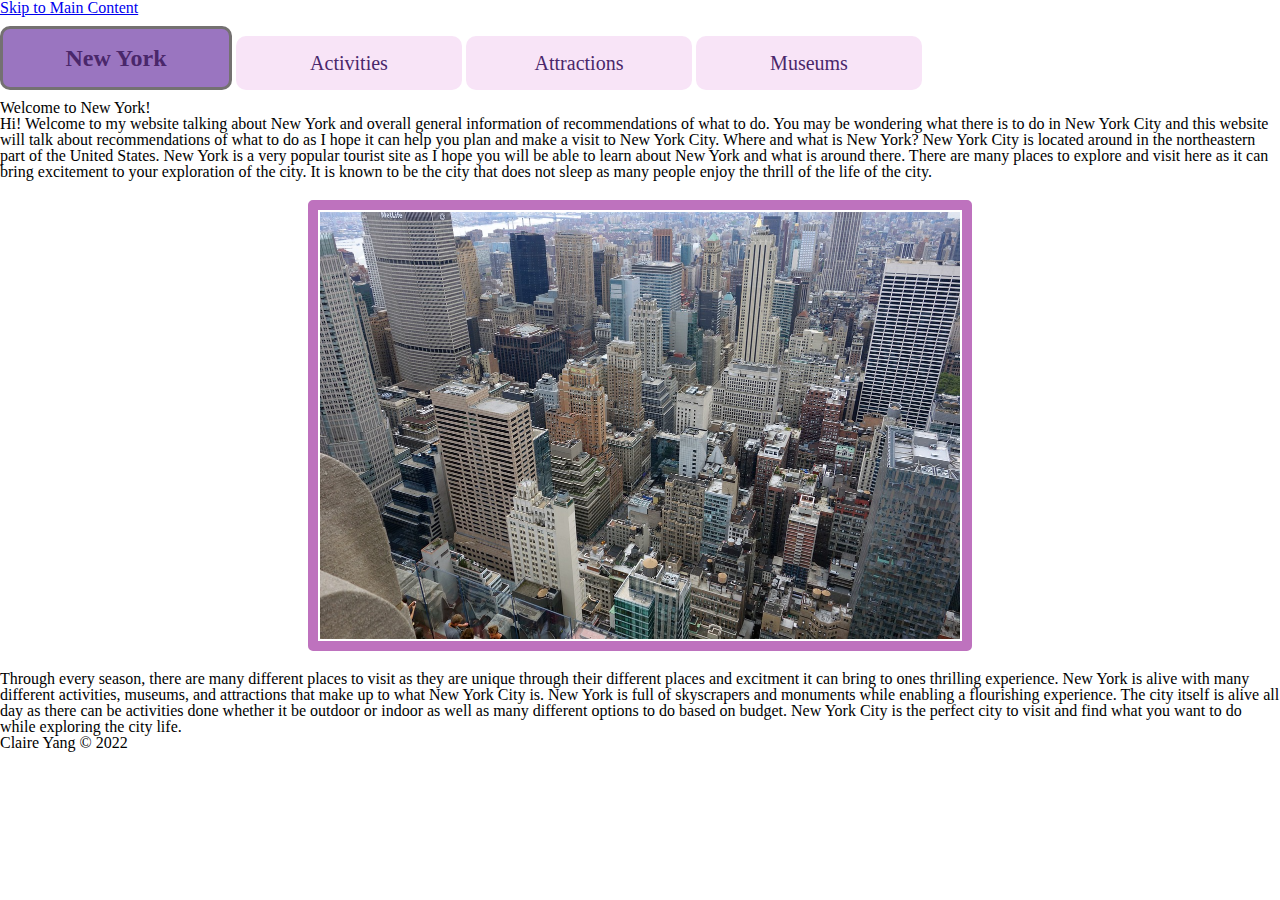
<file: index.html>
<!DOCTYPE html>
<html lang="en">

<head>
    <meta charset="UTF-8">
    <meta http-equiv="X-UA-Compatible" content="IE=edge">
    <meta name="viewport" content="width=device-width, initial-scale=1.0">
    <link rel="icon" href="images/logo.png">
    <link rel="stylesheet" href="css/html5reset.css">
	<link rel="stylesheet" href="css/style.css">
    <title>New York City</title>
</head>

<body>
    <a class = "skip" href="#main">Skip to Main Content</a>

    <header>
        <nav>
			<ul>
				<li class="active"><a href = "index.html" >New York</a></li>
				<li><a href = "activities.html">Activities</a></li>
				<li><a href = "attractions.html">Attractions</a></li>
				<li><a href = "museums.html">Museums</a></li>
			</ul>
        </nav>
        <h1 id = "main">Welcome to New York!</h1>
    </header>
    
    <main>
        <p> Hi! Welcome to my website talking about New York and overall general information of recommendations of what to do.  You may be wondering what there is to do 
    in New York City and this website will talk about recommendations of what to do as I hope it can help you plan and make a 
    visit to New York City.  Where and what is New York? New York City is located around in the northeastern part of the United States.  New York is a very popular 
    tourist site as I hope you will be able to learn about New York and what is around there.  There are many places to explore and visit here as it can bring
     excitement to your exploration of the city.  It is known to be the city that does not sleep as many people enjoy the thrill of the life of the city.</p>

    <img src = "images/view.png" class = "viewpic" alt = "The sky view of New York City full of buildings and skyscrapers" width="200"/>

        <p>Through every season, there are many different places to visit as they are unique through their different places and excitment it can bring to 
    ones thrilling experience.  New York is alive with many different activities, museums, and attractions that make up to what New York City is.  New York is full of skyscrapers 
    and monuments while enabling a flourishing experience.  The city itself is alive all day as there can be activities done whether it be outdoor or indoor as well as many different
    options to do based on budget.  New York City is the perfect city to visit and find what you want to do while exploring the city life.</p>
    </main>

    <footer>
        <p>Claire Yang &copy; 2022</p>
    </footer>

</body>
</html>
</file>
<file: css/style.css>
nav li{
	margin: 10px 0;
	background-color: #f8e4f7;
    font-size: 20px;
	padding:17px;
	text-align: center;
	display: inline-block;
	vertical-align: bottom;
	width: 15%;
	margin: 10px 0;
	border-radius: 10px;  
}

nav a{
	text-decoration: none;
	color: rgb(74, 39, 107);
}

nav a:hover{
	text-decoration: underline;
}

.active{
	font-weight: bold;
	font-size: 24px;
	background-color: rgb(154, 117, 192);
	border: 3px solid rgb(116, 113, 113);
}

.viewpic{
	padding: 2px;
	border: 10px solid rgb(190, 114, 190);
	border-radius: 5px;
	display: block;
	margin-left:auto;
	margin-right:auto;
	margin-top: 20px;
	margin-bottom: 20px;
	width: 50%;
}

.attractionpic{
	height: 290px;
	width: auto;
	border: 10px solid rgb(211, 165, 211);
	padding: 15px;
	border-radius: 10px;
	margin: 20px;
}

.attractions img:nth-child(3n) {
	background-color: #ac8fd4;
	border-style: solid;
}

.attractionpic:hover{
	box-shadow: 8px 8px 9px #42444e;
	border: 10px dashed #D76D77;
	transform: scale(1.1);
}

.attractions img:nth-child(3n):hover{
	box-shadow: 8px 8px 9px #42444e;
	border: 10px dashed #D76D77;
	transform: scale(1.1);
}
  
.museumpic{
	height: 290px;
	width: auto;
	border: 6px dashed #a583e7;
	padding: 15px;
	border-radius: 12px;
	margin: 20px;
}

.museumpic:hover{
	filter: opacity(.5);
	border: 6px solid #3f3e41;
	box-shadow: 0px 0px 9px 9px #785ec9;
}

.museums img:nth-child(2n) {
	background-color: #dad1ec;
}

.museums img:nth-child(2n):hover{
	filter: grayscale(0.9);
}
  
.activitypic{
	height: 290px;
	width: auto;
	border: 5px dashed #8063bb;
	padding: 10px;
	border-radius: 5px;
	margin: 20px;
}
</file>
